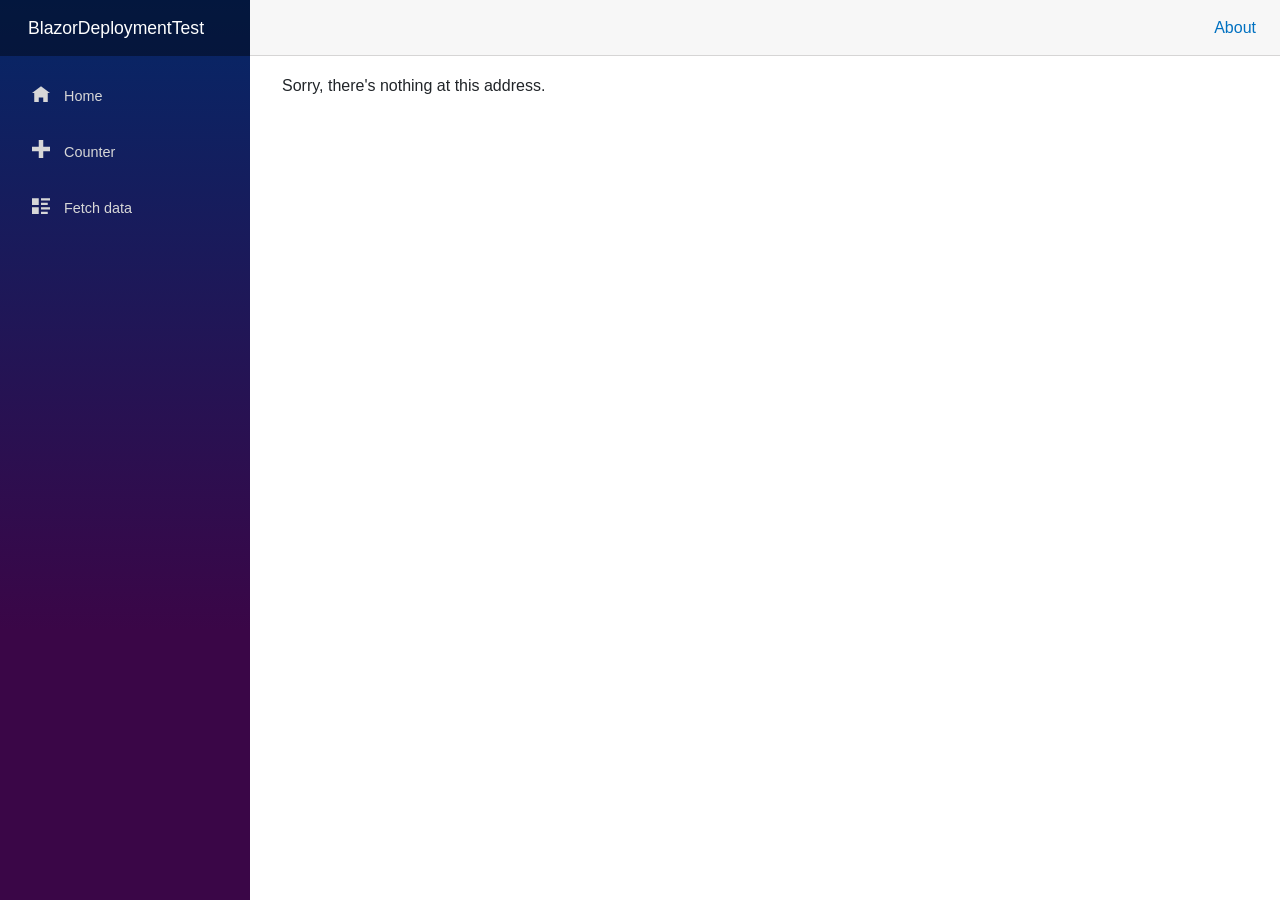
<file: BlazorDeploymentTest/wwwroot/index.html>
<!DOCTYPE html>
<html lang="en">

<head>
    <meta charset="utf-8" />
    <meta name="viewport" content="width=device-width, initial-scale=1.0, maximum-scale=1.0, user-scalable=no" />
    <title>BlazorDeploymentTest</title>
    <base href="/" />
    <link href="css/bootstrap/bootstrap.min.css" rel="stylesheet" />
    <link href="css/app.css" rel="stylesheet" />
    <link href="BlazorDeploymentTest.styles.css" rel="stylesheet" />
</head>

<body>
    <div id="app">Loading...</div>

    <div id="blazor-error-ui">
        An unhandled error has occurred.
        <a href="" class="reload">Reload</a>
        <a class="dismiss">🗙</a>
    </div>
    <script src="_framework/blazor.webassembly.js"></script>
</body>

</html>
</file>
<file: BlazorDeploymentTest/wwwroot/css/app.css>
﻿@import url('open-iconic/font/css/open-iconic-bootstrap.min.css');

html, body {
    font-family: 'Helvetica Neue', Helvetica, Arial, sans-serif;
}

h1:focus {
    outline: none;
}

a, .btn-link {
    color: #0071c1;
}

.btn-primary {
    color: #fff;
    background-color: #1b6ec2;
    border-color: #1861ac;
}

.content {
    padding-top: 1.1rem;
}

.valid.modified:not([type=checkbox]) {
    outline: 1px solid #26b050;
}

.invalid {
    outline: 1px solid red;
}

.validation-message {
    color: red;
}

#blazor-error-ui {
    background: lightyellow;
    bottom: 0;
    box-shadow: 0 -1px 2px rgba(0, 0, 0, 0.2);
    display: none;
    left: 0;
    padding: 0.6rem 1.25rem 0.7rem 1.25rem;
    position: fixed;
    width: 100%;
    z-index: 1000;
}

    #blazor-error-ui .dismiss {
        cursor: pointer;
        position: absolute;
        right: 0.75rem;
        top: 0.5rem;
    }

.blazor-error-boundary {
    background: url([data-uri]) no-repeat 1rem/1.8rem, #b32121;
    padding: 1rem 1rem 1rem 3.7rem;
    color: white;
}

    .blazor-error-boundary::after {
        content: "An error has occurred."
    }
</file>
